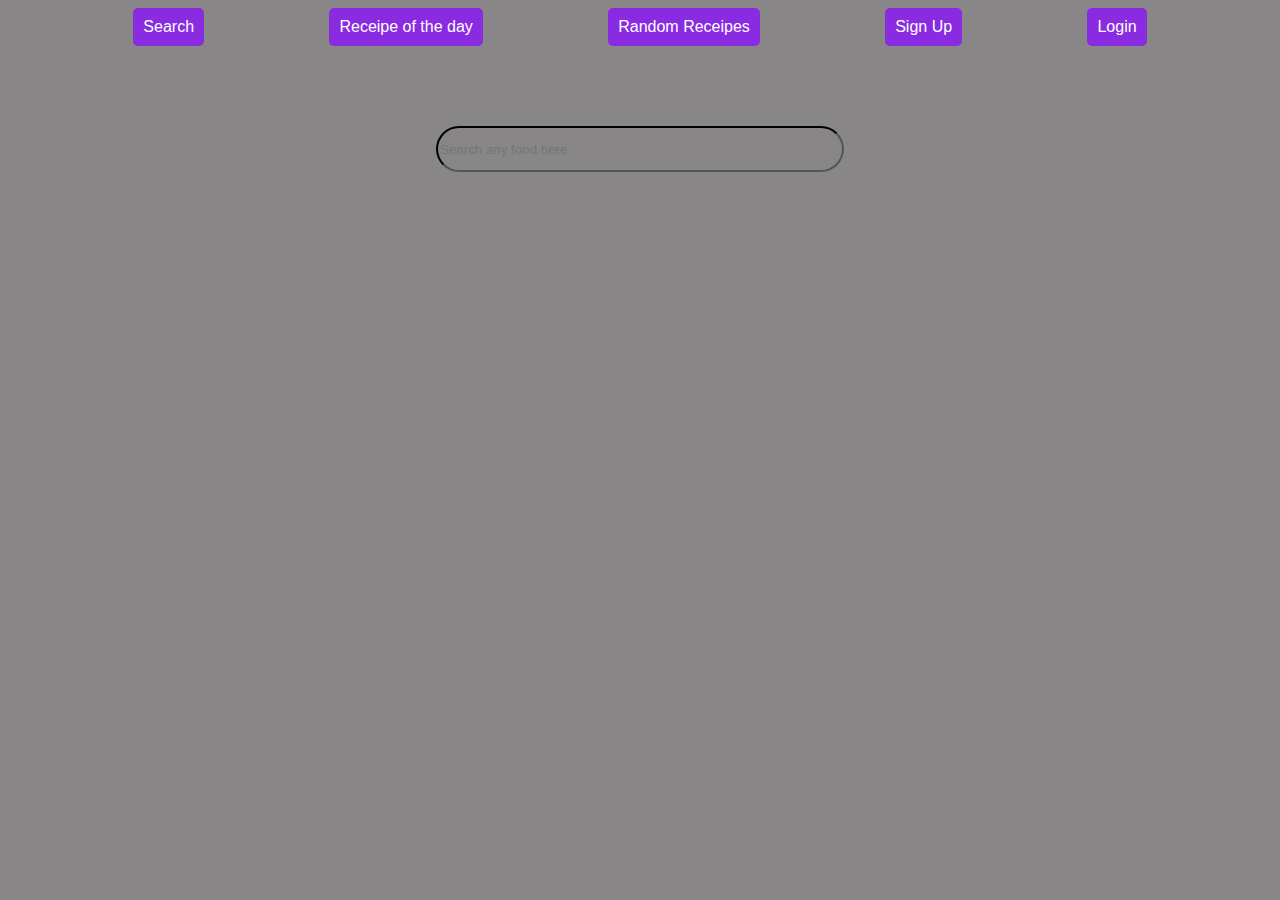
<file: index.html>
<!DOCTYPE html>
<html lang="en">
<head>
    <meta charset="UTF-8">
    <meta http-equiv="X-UA-Compatible" content="IE=edge">
    <meta name="viewport" content="width=device-width, initial-scale=1.0">
    <title>Document</title>
    <link rel="stylesheet" href="./styles/style.css">
</head>
<body>
    <div id="navbar">
        
    </div>

    <div id="search_bar">
        <input placeholder="Search any food here" type="text" id="search">
    </div>
    <div id="product"></div>
</body>
</html>

<script src="/scripts/index.js" type="module"></script>
</file>
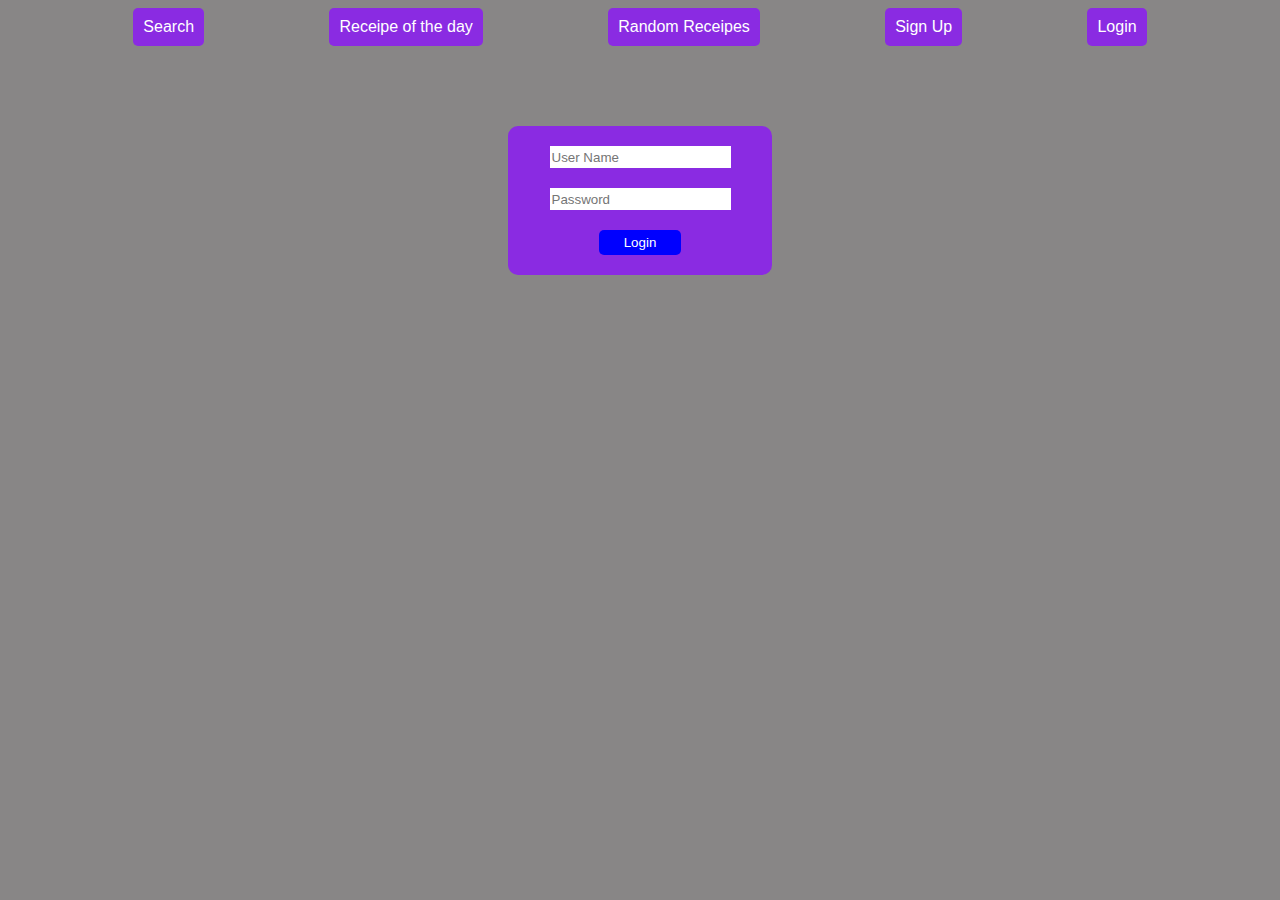
<file: login.html>
<!DOCTYPE html>
<html lang="en">
<head>
    <meta charset="UTF-8">
    <meta http-equiv="X-UA-Compatible" content="IE=edge">
    <meta name="viewport" content="width=device-width, initial-scale=1.0">
    <title>Document</title>
  <link rel="stylesheet" href="/styles/style.css">
</head>
<body>
<div id="navbar"></div>
<div id="show"></div>
  <div  id="login">

    <input type="text" id="username" placeholder="User Name">

    <input type="text" id="password" placeholder="Password"> 
<button id="submit">Login</button>  
</div>
</body>
</html>

<script type="module">

import {navbar} from "../components/navbar.js";

document.querySelector("#navbar").innerHTML = navbar()

let login =  () => {
    let user_dat = {
      username: document.getElementById("username").value,
      password: document.getElementById("password").value,
    };

   let user_data = JSON.stringify(user_dat);

    fetch("https://masai-api-mocker.herokuapp.com/auth/login", {
      method: "POST",
     
      body: user_data,

      headers: {
        "Content-Type": "application/json",
      },
    })
    .then(res => res.json())
    .then(res => {
    
    getUserDetail(user_dat.username, res.token);
    // console.log(data);
      console.log(res)
      if(res.error==true){
        alert("Invalid Credentials")
    }
    })

  .catch(e => {
    console.log(e)
  })

  
  };

  document.getElementById("submit").addEventListener("click", login);

  let getUserDetail =  (username, token) => {
     
    fetch(
      `https://masai-api-mocker.herokuapp.com/user/${username}`,
      {
       // mode : "no-cors",
        headers: {
          Authorization: `Bearer ${token}`,
         

        },
      }
    )

    .then(res => res.json())
    .then(res => {
      console.log(res)
      showing(res)
      let arr = [];
      arr.push(res)
      localStorage.setItem("data",JSON.stringify(arr))
      if(res.name!==""){
        alert("Login Sucessfull")
        window.location.href="index.html"
    }
    else{
        alert("Invalid Credentials")
    }
      //window.location.href="index.html"
    })

  .catch(e => {
    console.log(e)
  })
  };
  //nnnjjjjjjnnnnjnjnjnjnjnjjjnjnj@gmail.com




  let showing = (data)=>{

    let  username = document.createElement("p")
    let  email = document.createElement("p")
    let  des = document.createElement("p")
    let  mobile = document.createElement("p")

    username.textContent = `User Name : ${data.username}`
    email.textContent = `Email Id : ${data.email}`
    mobile.textContent = `Mobile No : ${data.mobile}`
    des.textContent = `User Description : ${data.description}`


    document.querySelector("#show").append(username,email,mobile,des)

  }
</script>
</file>
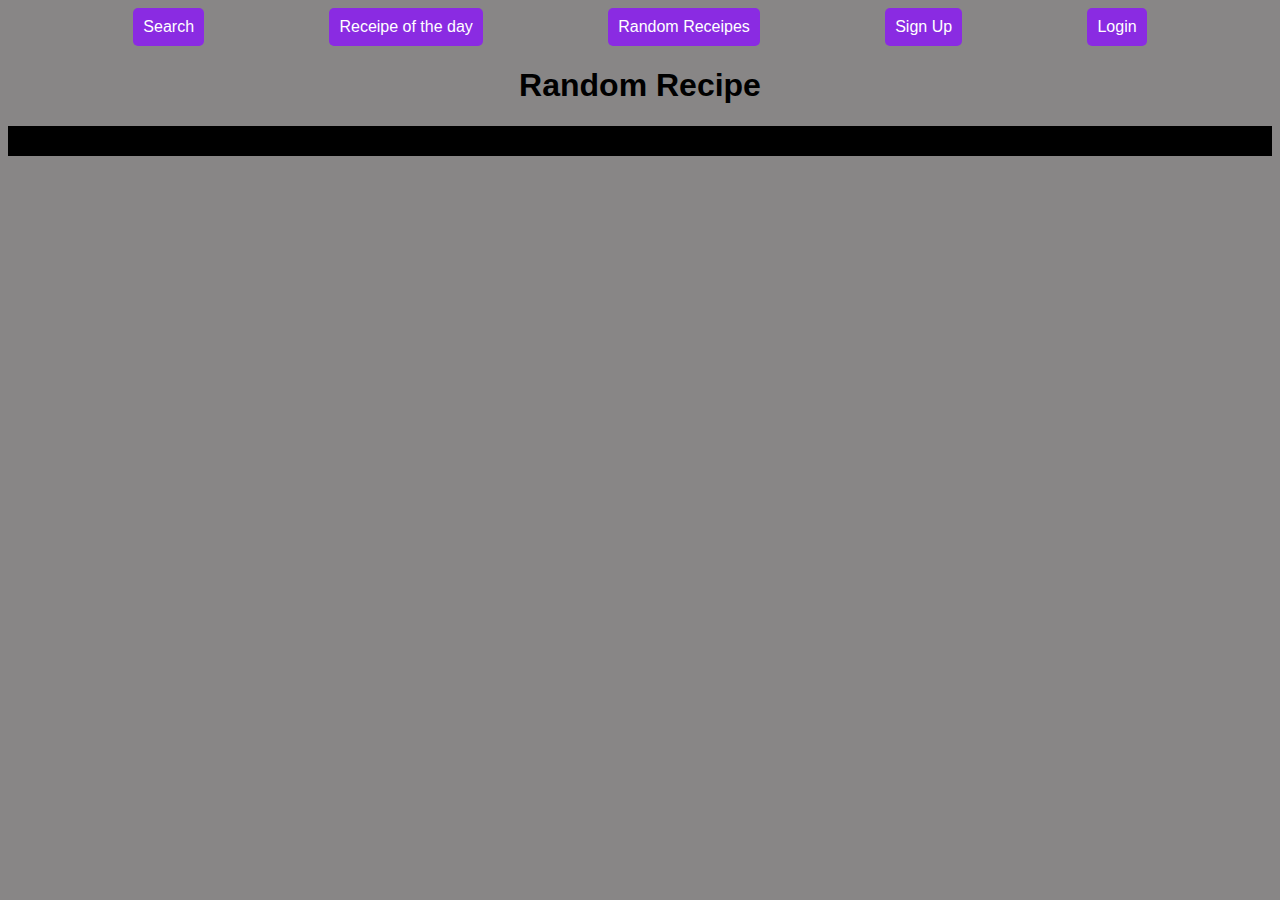
<file: random.html>
<!DOCTYPE html>
<html lang="en">
<head>
    <meta charset="UTF-8">
    <meta http-equiv="X-UA-Compatible" content="IE=edge">
    <meta name="viewport" content="width=device-width, initial-scale=1.0">
    <title>Document</title>
    <link rel="stylesheet" href="./styles/style.css">
</head>
<body>
    <div id="navbar"></div>
    <h1>Random Recipe</h1>
    <div id="product"></div>
</body>
</html>


<script src="./scripts/random.js" type="module"></script>
</file>
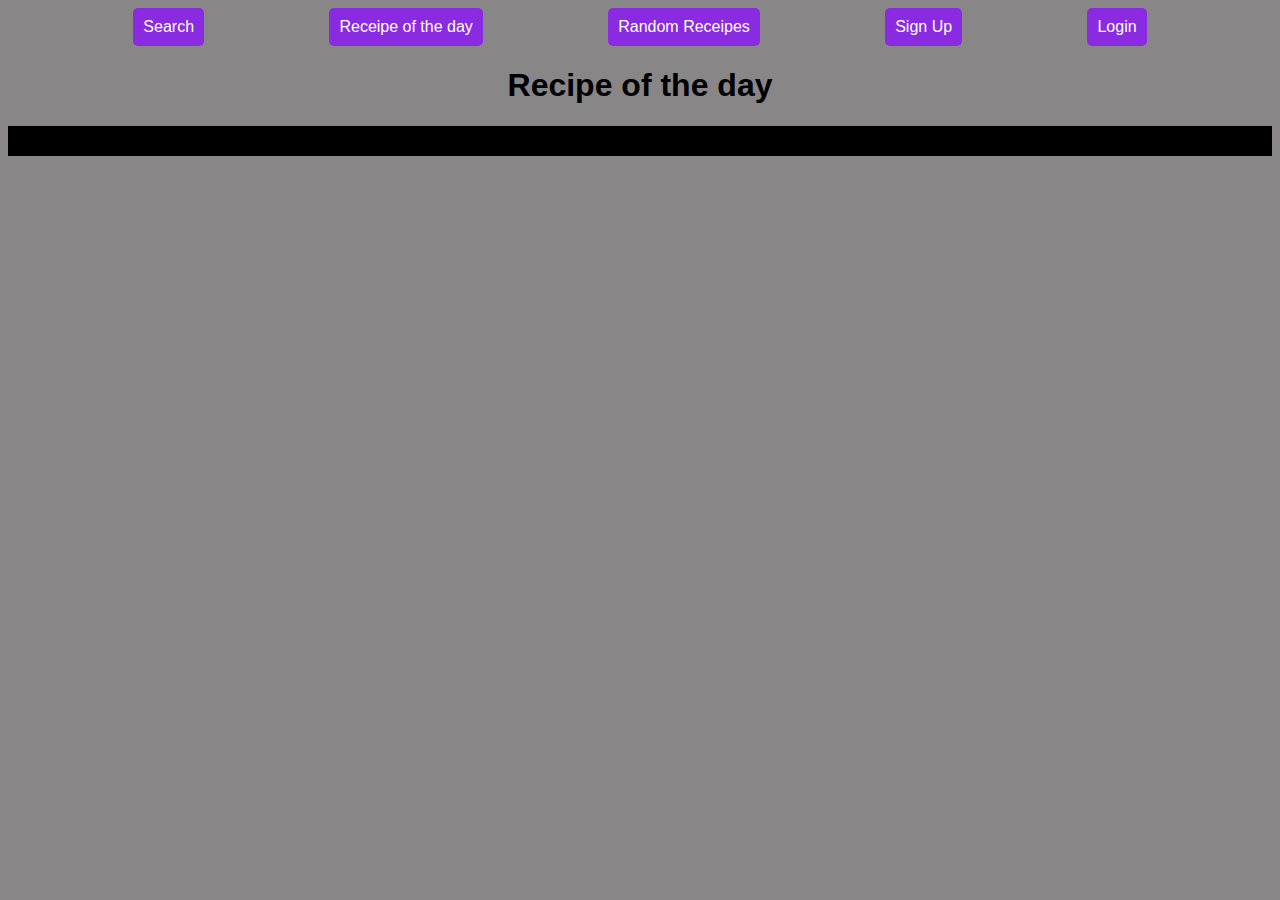
<file: roftheday.html>
<!DOCTYPE html>
<html lang="en">
<head>
    <meta charset="UTF-8">
    <meta http-equiv="X-UA-Compatible" content="IE=edge">
    <meta name="viewport" content="width=device-width, initial-scale=1.0">
    <title>Document</title>
    <link rel="stylesheet" href="./styles/style.css">
</head>
<body>
    <div id="navbar"></div>
    <h1>Recipe of the day</h1>
    <div id="product"></div>
</body>
</html>

<script src="./scripts/roftheday.js" type="module"></script>
</file>
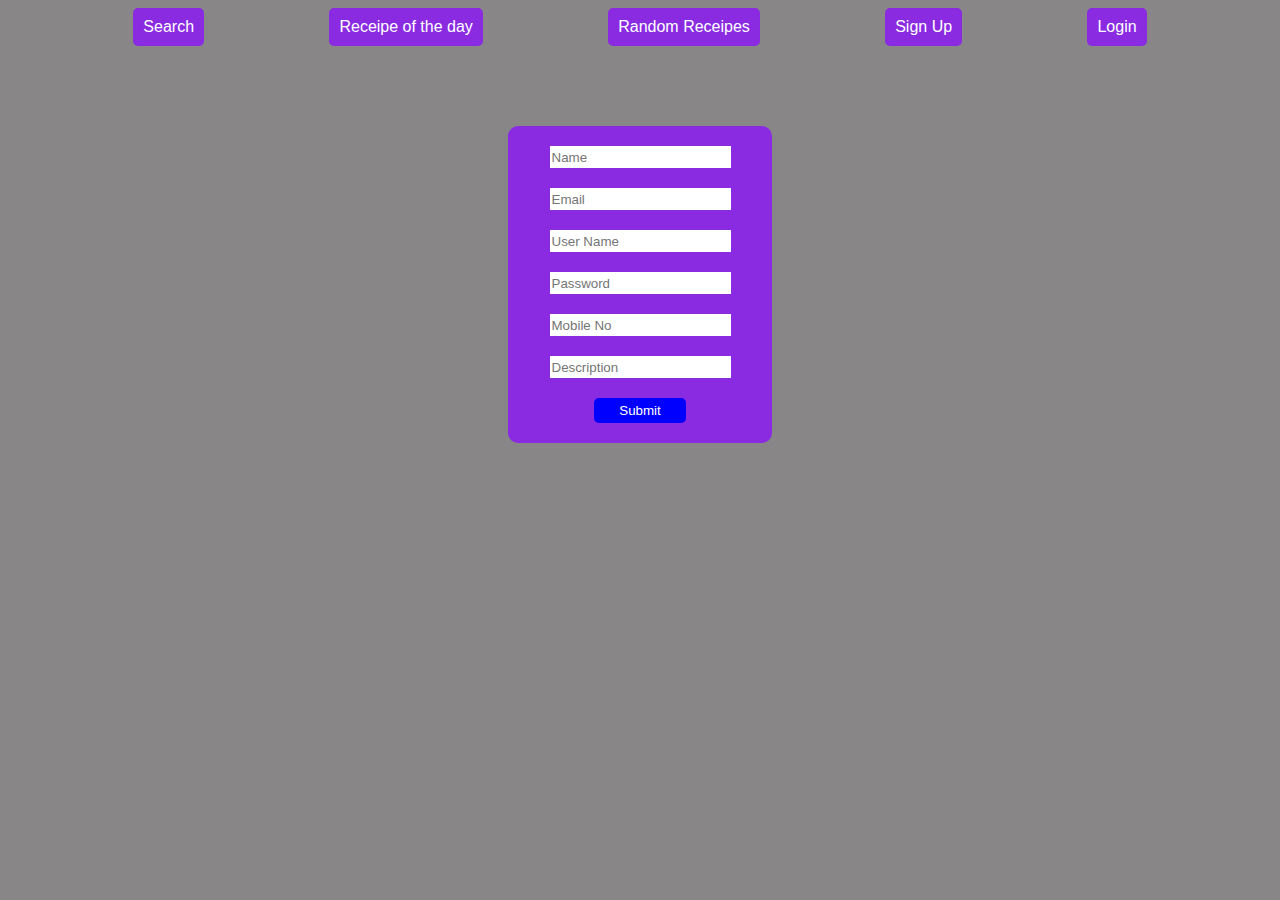
<file: signup.html>
<!DOCTYPE html>
<html lang="en">
<head>
    <meta charset="UTF-8">
    <meta http-equiv="X-UA-Compatible" content="IE=edge">
    <meta name="viewport" content="width=device-width, initial-scale=1.0">
    <title>Sing Up</title>
    <link rel="stylesheet" href="/styles/style.css">
</head>
<body>
  <div id="navbar"></div>
    
    <form id="form" action="">

<input type="text" id="name" placeholder="Name">
<input type="text" id="email" placeholder="Email">
<input type="text" id="username" placeholder="User Name">

<input type="text" id="password" placeholder="Password">
<input type="number" name="" id="mobile" placeholder="Mobile No">
<input type="text" name="" id="description" placeholder="Description">

<button id="submit" >Submit</button>

</form>
</body>
</html>

<script type="module">


import {navbar} from "./components/navbar.js";

document.querySelector("#navbar").innerHTML = navbar()


let register = async (e)=>{
   e.preventDefault();

    let form_data ={
        name: document.querySelector("#name").value,
        email: document.querySelector("#email").value,
        password: document.querySelector("#password").value,
        username: document.querySelector("#username").value,
        mobile: document.querySelector("#mobile").value,
        description: document.querySelector("#description").value,

    }


    form_data = JSON.stringify(form_data)
    let res = await fetch("https://masai-api-mocker.herokuapp.com/auth/register",{
     
       method : 'POST',
       body : form_data,
     
       
       
       headers:{
           "Content-Type":"application/json",
       },

    })
    let data =  await res.json()
    console.log('data:', data)
    
    if(data.error==false){
        alert("Signup Sucessfull")
        window.location.href="login.html"
    }
    else{
        alert("user already exist")
    }
}

document.querySelector("#submit").addEventListener("click",register)
</script>
</file>
<file: styles/style.css>
*{
    background-color: rgb(136, 134, 134);
    color: white;
    font-family: sans-serif;
}
#navbar{
    display: flex;
    justify-content: space-evenly;
}
#product{
    margin-top: 20px;
    padding: 10px 10px 20px 20px;
    
}
h1{
    text-align: center;
    color: black;
}
#product>h3,p,img,a{
    background-color: black;
}

img{
    width: 400px;
    height: 400px;
}
a{
    background-color: blueviolet;
    text-decoration: none;
    border-radius: 5px;
    padding: 10px;
    
}
#search_bar{
    text-align: center;
    margin-top: 80px;
    color: black;
}
#search{
    width: 400px;
    height: 40px;
    border-radius: 50px;
    margin: auto;
    border-color: black;
    color: black;
}


#form{
    display: block;
    justify-content: center;
    margin-top: 80px;
    margin-left:500px;
    margin-right: 500px;
    text-align: center;
    background-color: blueviolet;
    padding: 20px;
    border-radius: 10px;
}

#submit{
    text-align: center;
    display: block;
    margin: auto;
    background-color: blue;
    border:none;
    border-radius: 5px;
    padding: 5px 25px 5px 25px;
}
#submit:hover{
    color:white;
    background-color: black;
}
#form input{
    background-color: white;
    color: black;
    margin-bottom: 20px;
    border: none;
    height: 20px;
    
}
.p1{
    text-align: center;
}
#login{
    display: block;
    justify-content: center;
    margin-top: 80px;
    margin-left:500px;
    margin-right: 500px;
    text-align: center;
    background-color: blueviolet;
    padding: 20px;
    border-radius: 10px;
}
#login input{
    background-color: white;
    color: black;
    margin-bottom: 20px;
    border: none;
    height: 20px;
    
}
</file>
